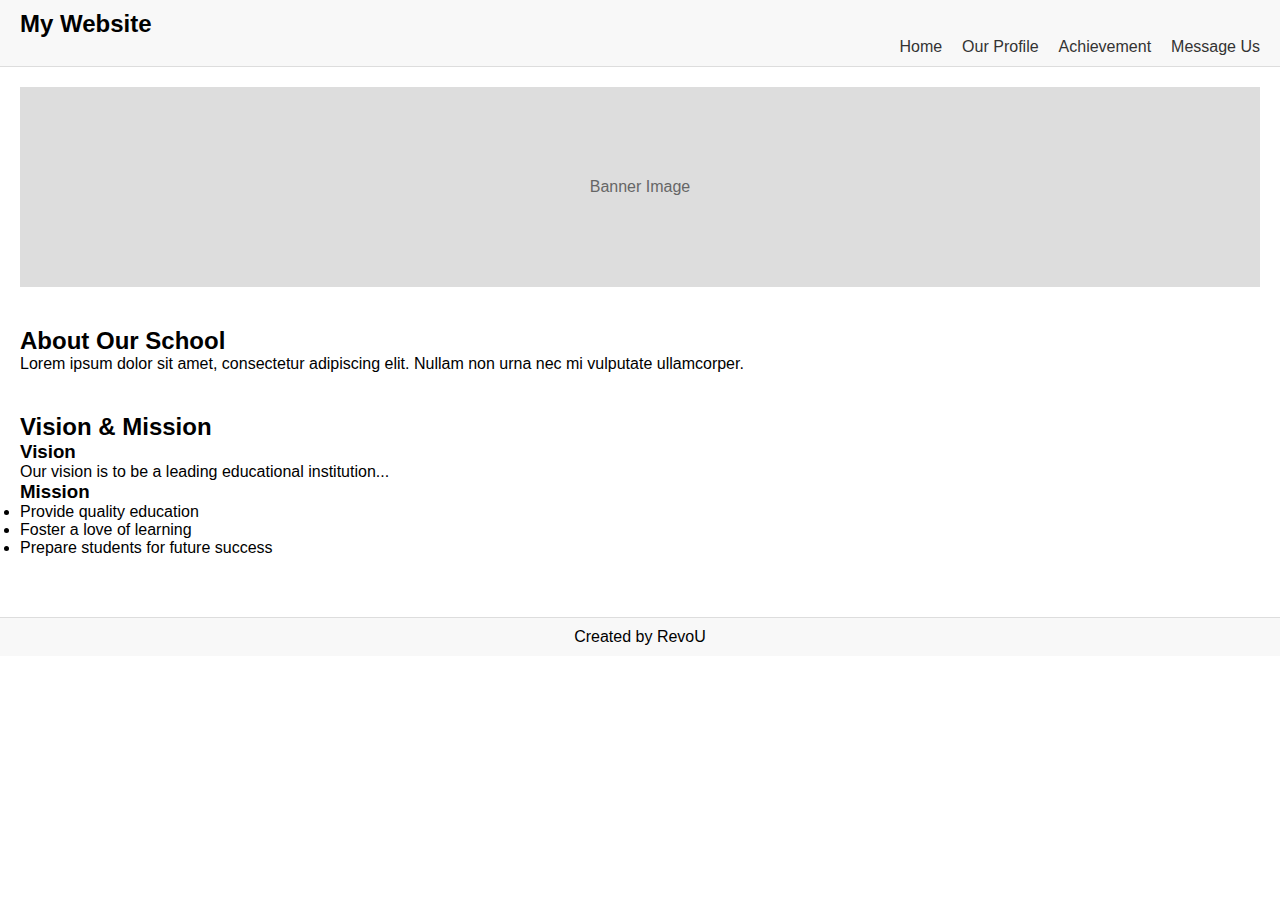
<file: profil.html>
<!DOCTYPE html>
<html lang="en">
<head>
    <title>Our Profile</title>
    <link rel="stylesheet" href="style.css">
</head>
<body>
    <header>
        <div class="logo">My Website</div>
        <nav>
            <ul>
                <li><a href="index.html">Home</a></li>
                <li><a href="profile.html">Our Profile</a></li>
                <li><a href="#">Achievement</a></li>
                <li><a href="#">Message Us</a></li>
            </ul>
        </nav>
    </header>
    <main>
        <section class="banner">
            <div class="banner-image">Banner Image</div>
        </section>
        <section class="about-school">
            <h2>About Our School</h2>
            <p>Lorem ipsum dolor sit amet, consectetur adipiscing elit. Nullam non urna nec mi vulputate ullamcorper.</p>
        </section>
        <section class="vision-mission">
            <h2>Vision & Mission</h2>
            <div class="vision">
                <h3>Vision</h3>
                <p>Our vision is to be a leading educational institution...</p>
            </div>
            <div class="mission">
                <h3>Mission</h3>
                <ul>
                    <li>Provide quality education</li>
                    <li>Foster a love of learning</li>
                    <li>Prepare students for future success</li>
                </ul>
            </div>
        </section>
    </main>
    <footer>
        <p>Created by RevoU</p>
    </footer>
</body>
</html>
</file>
<file: style.css>
/* Basic Reset */
* {
    margin: 0;
    padding: 0;
    box-sizing: border-box;
}

/* General Styles */
body {
    font-family: Arial, sans-serif;
}

header {
    background-color: #f8f8f8;
    padding: 10px 0;
    border-bottom: 1px solid #ddd;
}

header .logo {
    font-size: 24px;
    font-weight: bold;
    padding-left: 20px;
}

nav ul {
    list-style: none;
    display: flex;
    justify-content: flex-end;
    padding-right: 20px;
}

nav ul li {
    margin-left: 20px;
}

nav ul li a {
    text-decoration: none;
    color: #333;
}

main {
    padding: 20px;
}

.welcome-section,
.facilities,
.contact-form,
.banner,
.about-school,
.vision-mission {
    margin-bottom: 40px;
}

.image-placeholder,
.icon-placeholder,
.banner-image {
    background-color: #ddd;
    height: 200px;
    display: flex;
    align-items: center;
    justify-content: center;
    color: #666;
}

.facilities {
    display: flex;
    justify-content: space-around;
}

.facility {
    text-align: center;
    width: 30%;
}

.contact-form form {
    display: flex;
    flex-direction: column;
}

.contact-form label {
    margin-top: 10px;
}

.contact-form input,
.contact-form textarea,
.contact-form button {
    margin-top: 5px;
    padding: 10px;
    font-size: 16px;
}

footer {
    background-color: #f8f8f8;
    padding: 10px 0;
    text-align: center;
    border-top: 1px solid #ddd;
}

/* Responsive Design */
@media (max-width: 768px) {
    nav ul {
        flex-direction: column;
        align-items: center;
    }
    
    .facilities {
        flex-direction: column;
    }
    
    .facility {
        width: 100%;
        margin-bottom: 20px;
    }
}
</file>
